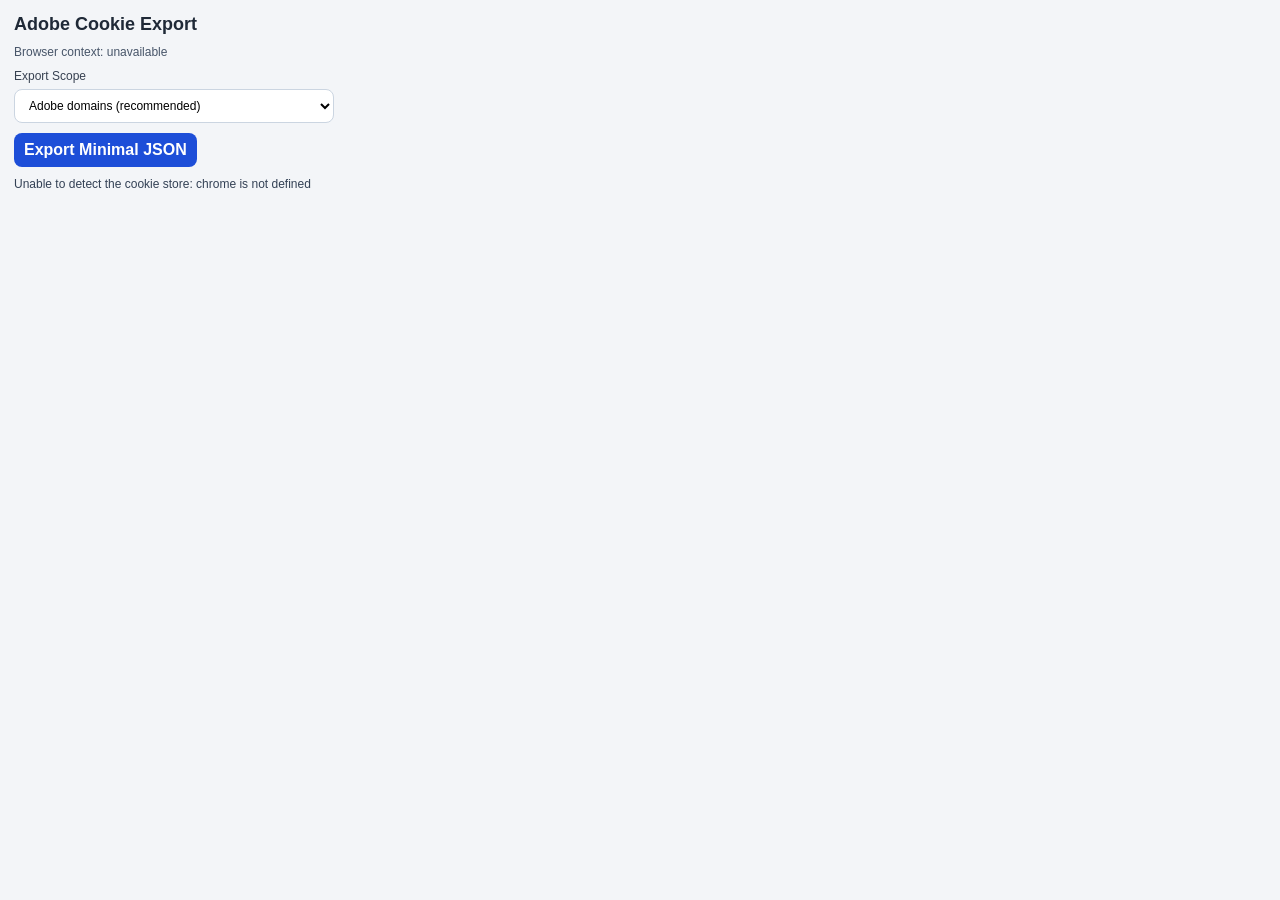
<file: browser-cookie-exporter/popup.html>
<!doctype html>
<html lang="zh-CN">
  <head>
    <meta charset="utf-8" />
    <meta name="viewport" content="width=device-width, initial-scale=1" />
    <title>Adobe Cookie Exporter</title>
    <link rel="stylesheet" href="popup.css" />
  </head>
  <body>
    <main class="app">
      <h1>Adobe Cookie Export</h1>
      <p id="contextText" class="context">Checking browser context...</p>

      <label class="field">
        <span>Export Scope</span>
        <select id="scopeSelect">
          <option value="adobe">Adobe domains (recommended)</option>
          <option value="current">Current site</option>
        </select>
      </label>

      <div class="actions">
        <button id="exportJsonBtn" type="button">Export Minimal JSON</button>
      </div>

      <section class="result">
        <p id="statusText" class="status">Ready to export.</p>
      </section>
    </main>

    <script src="popup.js"></script>
  </body>
</html>
</file>
<file: browser-cookie-exporter/popup.css>
:root {
  color-scheme: light;
  font-family: "Segoe UI", "PingFang SC", "Microsoft YaHei", sans-serif;
}

body {
  margin: 0;
  background: #f3f5f8;
}

.app {
  width: 320px;
  padding: 14px;
  display: grid;
  gap: 10px;
}

h1 {
  margin: 0;
  font-size: 18px;
  color: #1f2937;
}

.context {
  margin: 0;
  font-size: 12px;
  color: #475569;
}

.field {
  display: grid;
  gap: 6px;
  font-size: 12px;
  color: #374151;
}

select,
button {
  font: inherit;
}

select {
  border: 1px solid #cbd5e1;
  border-radius: 8px;
  padding: 8px 10px;
  background: #ffffff;
}

.actions {
  display: flex;
  gap: 8px;
}

button {
  border: 0;
  border-radius: 8px;
  padding: 8px 10px;
  cursor: pointer;
  background: #1d4ed8;
  color: #ffffff;
  font-weight: 600;
}

.result {
  display: grid;
  gap: 6px;
}

.status {
  margin: 0;
  font-size: 12px;
  color: #334155;
}
</file>
